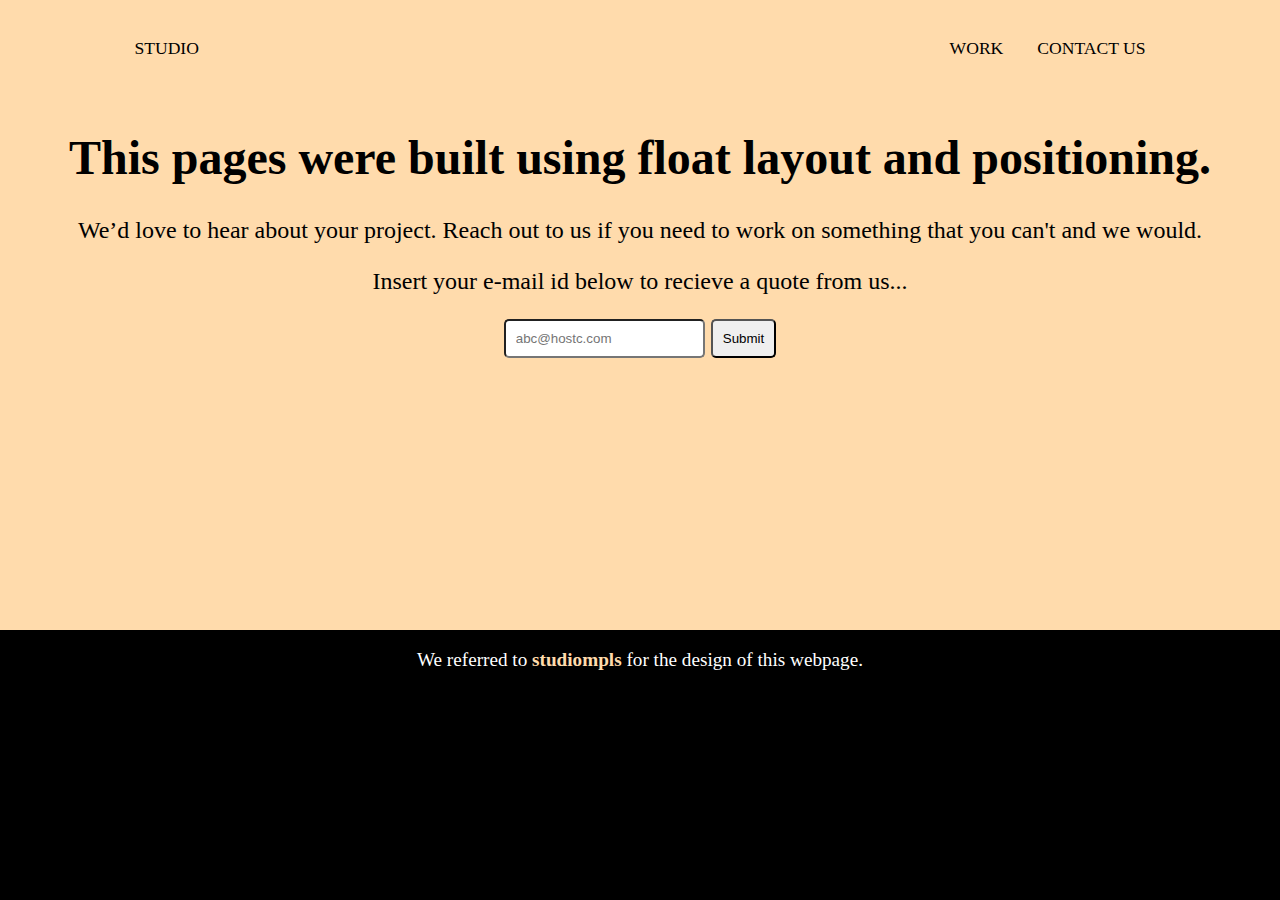
<file: index.html>
<!DOCTYPE html>
<html>
<head>
	<title>Portfolio</title>
	<link rel="stylesheet" type="text/css" href="style.css">
	
</head>
<body>
	<nav>
		<div class="left">
			<a href="index.html">STUDIO</a>
			
		</div>
		<div class="right">
			<a href="work.html">WORK</a>
			<a href="contact.html">CONTACT US</a>
		</div>
	</nav>

	<div class="main">
		<h1>This pages were built using float layout and positioning.</h1>
		<p>We’d love to hear about your project. Reach out to us if you need to work on something that you can't and we would.</p>
		<p>Insert your e-mail id below to recieve a quote from us...</p>
		<form type"POST">
			<input type="email" placeholder="abc@hostc.com">
			<button type="submit">Submit</button>
		</form>
	</div>

	<footer>
		<p>We referred to <a href="https://studiompls.com/">studiompls</a> for the design of this webpage.</p>
	</footer>
</body>
</html>
</file>
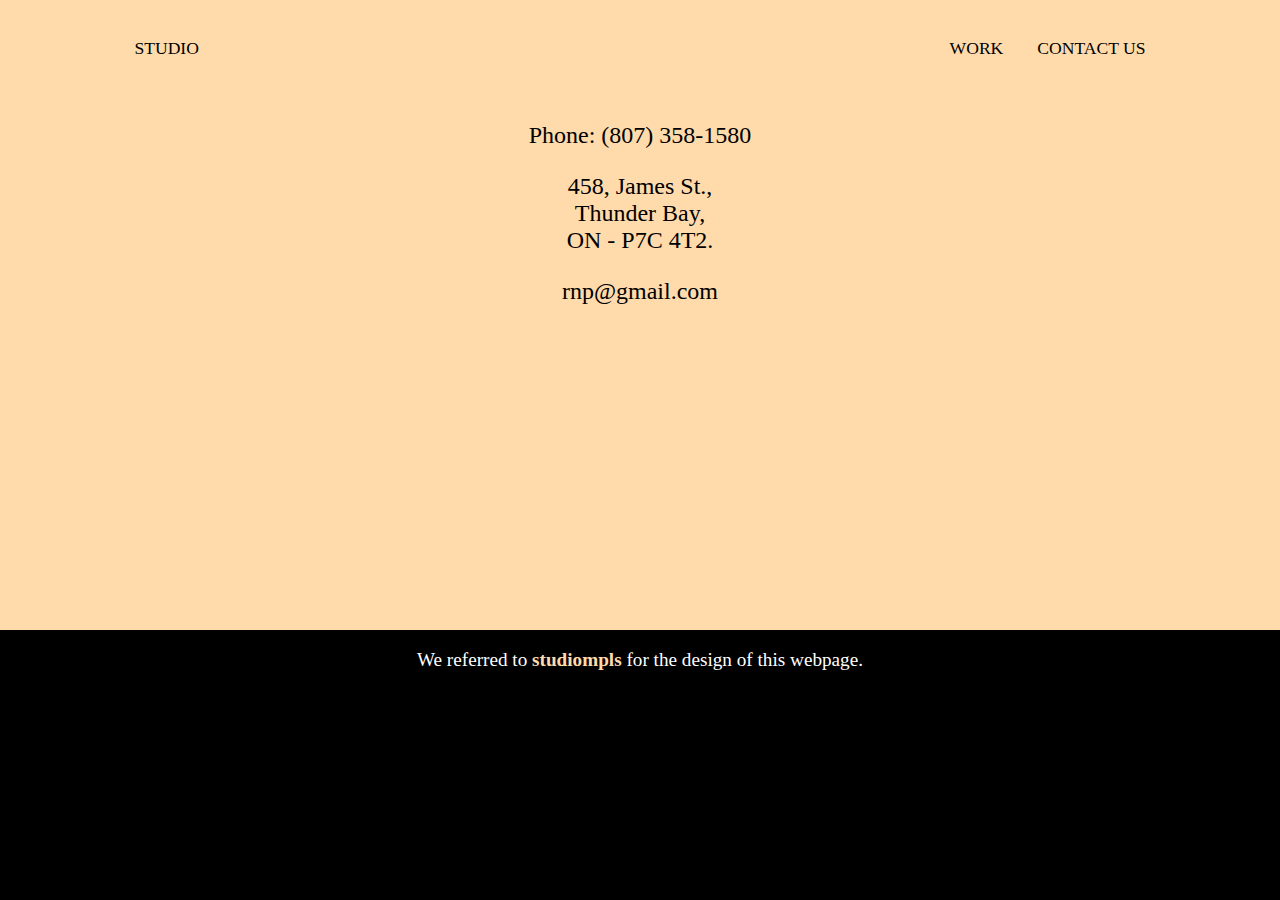
<file: contact.html>
<!DOCTYPE html>
<html>
<head>
	<title>Portfolio</title>
	<link rel="stylesheet" type="text/css" href="style.css">
</head>
<body>
	<nav>
		<div class="left">
			<a href="index.html">STUDIO</a>
		</div>
		<div class="right">
			<a href="work.html">WORK</a>
			<a href="contact.html">CONTACT US</a>
		</div>
	</nav>

	<div class="main">
		<p>Phone: (807) 358-1580</p>
		<p>458, James St.,<br>
		   Thunder Bay,<br>
           ON - P7C 4T2.</p>
        <p>rnp@gmail.com</p>
	</div>

	<footer>
		<p>We referred to <a href="https://studiompls.com/">studiompls</a> for the design of this webpage.</p>
	</footer>
</body>
</html>
</file>
<file: style.css>
body {
	background-color: #FFDBAC;
}

nav {
	width: 80%;
	margin: auto;
	padding: 30px 0;
}

nav a {
	text-decoration: none;
	color: black;
	font-size: 1.1rem;
}

nav .left {
	float: left;
}

nav .right {
	float: right;
}

nav .right  a {
	padding-left: 30px;
}

.main {
	padding-top: 30px;
	text-align: center;
	font-size: 1.5rem;
}

.main form input {
	padding: 10px;
	border-radius: 5px;
}

.main form button {
	padding: 10px;
	border-radius: 5px;
}

.main form button:hover {
	cursor: pointer;
}

footer {
	position: absolute;
	left: 0;
	bottom: 0;
	background-color: black;
	width: 100%;
	min-height: 30%;
	color: white;
}

footer p {
	font-size: 1.2rem;
	text-align: center;
	padding-bottom: 10%;
}

footer a {
	text-decoration: none;
	font-weight: bold;
	color: #FFDBAC;
}
</file>
